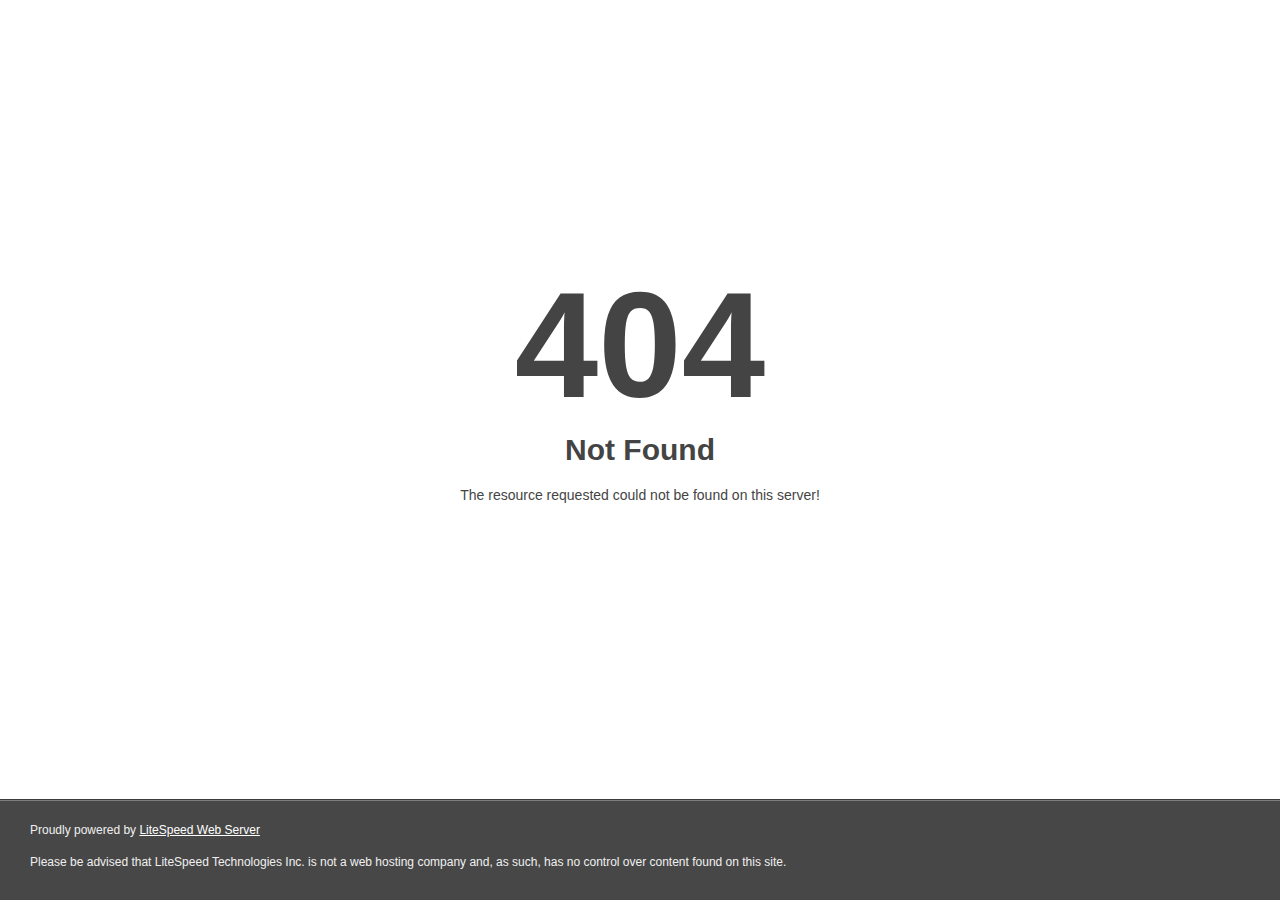
<file: assets/css/plugins/owl.video.play.html>
<!DOCTYPE html>
<html style="height:100%">
<head>
<meta name="viewport" content="width=device-width, initial-scale=1, shrink-to-fit=no" />
<title> 404 Not Found
</title></head>
<body style="color: #444; margin:0;font: normal 14px/20px Arial, Helvetica, sans-serif; height:100%; background-color: #fff;">
<div style="height:auto; min-height:100%; ">     <div style="text-align: center; width:800px; margin-left: -400px; position:absolute; top: 30%; left:50%;">
        <h1 style="margin:0; font-size:150px; line-height:150px; font-weight:bold;">404</h1>
<h2 style="margin-top:20px;font-size: 30px;">Not Found
</h2>
<p>The resource requested could not be found on this server!</p>
</div></div><div style="color:#f0f0f0; font-size:12px;margin:auto;padding:0px 30px 0px 30px;position:relative;clear:both;height:100px;margin-top:-101px;background-color:#474747;border-top: 1px solid rgba(0,0,0,0.15);box-shadow: 0 1px 0 rgba(255, 255, 255, 0.3) inset;">
<br>Proudly powered by  <a style="color:#fff;" href="http://www.litespeedtech.com/error-page">LiteSpeed Web Server</a><p>Please be advised that LiteSpeed Technologies Inc. is not a web hosting company and, as such, has no control over content found on this site.</p></div></body></html>
</file>
